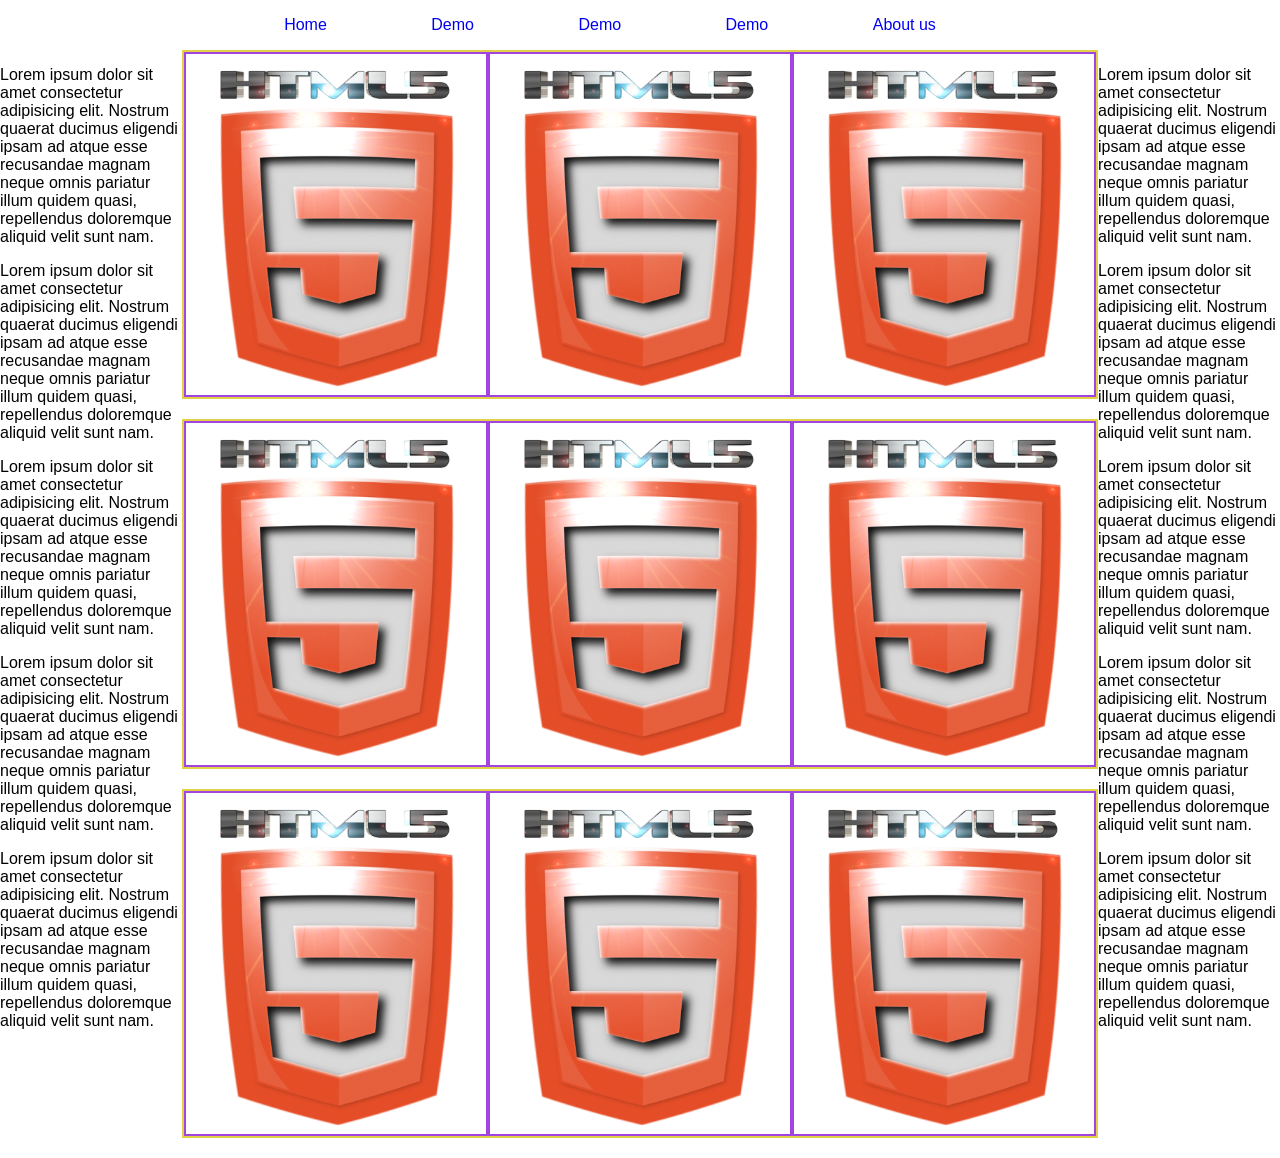
<file: index.html>
<!doctype html>
<html lang="en">
  <head>
    <meta charset="UTF-8" />
    <meta name="viewport" content="width=device-width, initial-scale=1.0" />
    <link rel="shortcut icon" href="favicon.png" type="image/x-icon" />
    <link rel="stylesheet" href="css/normalize.css" />
    <link rel="stylesheet" href="css/main.css" />
    <title>Bootsrap</title>
  </head>
  <body>
        <header class="header">
      <nav>
        <div class="menu">
          <div class="menu__item">
            <ul>
              <a href="index.html">
                <li>Home</li>
              </a>
              <a href="#">
                <li>Demo</li>
              </a>
              <a href="#">
                <li>Demo</li>
              </a>
              <a href="#">
                <li>Demo</li>
              </a>
              <a href="#">
                <li>About us</li>
              </a>
            </ul>
          </div>
        </div>
      </nav>
    </header>
    <div class="main">
    
    <div class="left-bar">
      <p>
        Lorem ipsum dolor sit amet consectetur adipisicing elit. Nostrum quaerat ducimus eligendi ipsam ad atque esse recusandae magnam neque omnis pariatur illum quidem quasi, repellendus doloremque aliquid velit sunt nam.
      </p>
      <p>
        Lorem ipsum dolor sit amet consectetur adipisicing elit. Nostrum quaerat ducimus eligendi ipsam ad atque esse recusandae magnam neque omnis pariatur illum quidem quasi, repellendus doloremque aliquid velit sunt nam.
      </p>
      <p>
        Lorem ipsum dolor sit amet consectetur adipisicing elit. Nostrum quaerat ducimus eligendi ipsam ad atque esse recusandae magnam neque omnis pariatur illum quidem quasi, repellendus doloremque aliquid velit sunt nam.
      </p>
      <p>
        Lorem ipsum dolor sit amet consectetur adipisicing elit. Nostrum quaerat ducimus eligendi ipsam ad atque esse recusandae magnam neque omnis pariatur illum quidem quasi, repellendus doloremque aliquid velit sunt nam.
      </p>
      <p>
        Lorem ipsum dolor sit amet consectetur adipisicing elit. Nostrum quaerat ducimus eligendi ipsam ad atque esse recusandae magnam neque omnis pariatur illum quidem quasi, repellendus doloremque aliquid velit sunt nam.
      </p>
    </div>
      <div class="block">
        <div class="block__row">
          <div class="block__column">
            <div>
              <img src="img/image 5.png" alt="" />
            </div>
          </div>
          <div class="block__column">
            <div>
              <img src="img/image 5.png" alt="" />
            </div>
          </div>
          <div class="block__column">
            <div>
              <img src="img/image 5.png" alt="" />
            </div>
          </div>
        </div>
        <div class="block__row">
          <div class="block__column">
            <div>
              <img src="img/image 5.png" alt="" />
            </div>
          </div>
          <div class="block__column">
            <div>
              <img src="img/image 5.png" alt="" />
            </div>
          </div>
          <div class="block__column">
            <div>
              <img src="img/image 5.png" alt="" />
            </div>
          </div>
        </div>
        <div class="block__row">
          <div class="block__column">
            <div>
              <img src="img/image 5.png" alt="" />
            </div>
          </div>
          <div class="block__column">
            <div>
              <img src="img/image 5.png" alt="" />
            </div>
          </div>
          <div class="block__column">
            <div>
              <img src="img/image 5.png" alt="" />
            </div>
            
          </div>
 
        </div>
      </div>
                <div class="right-bar">
      <p>
        Lorem ipsum dolor sit amet consectetur adipisicing elit. Nostrum quaerat ducimus eligendi ipsam ad atque esse recusandae magnam neque omnis pariatur illum quidem quasi, repellendus doloremque aliquid velit sunt nam.
      </p>
      <p>
        Lorem ipsum dolor sit amet consectetur adipisicing elit. Nostrum quaerat ducimus eligendi ipsam ad atque esse recusandae magnam neque omnis pariatur illum quidem quasi, repellendus doloremque aliquid velit sunt nam.
      </p>
      <p>
        Lorem ipsum dolor sit amet consectetur adipisicing elit. Nostrum quaerat ducimus eligendi ipsam ad atque esse recusandae magnam neque omnis pariatur illum quidem quasi, repellendus doloremque aliquid velit sunt nam.
      </p>
      <p>
        Lorem ipsum dolor sit amet consectetur adipisicing elit. Nostrum quaerat ducimus eligendi ipsam ad atque esse recusandae magnam neque omnis pariatur illum quidem quasi, repellendus doloremque aliquid velit sunt nam.
      </p>
      <p>
        Lorem ipsum dolor sit amet consectetur adipisicing elit. Nostrum quaerat ducimus eligendi ipsam ad atque esse recusandae magnam neque omnis pariatur illum quidem quasi, repellendus doloremque aliquid velit sunt nam.
      </p>
    </div>
    </div>
  </body>
</html>
</file>
<file: css/main.css>
a {
   text-decoration: none;
}
.wrapper {
   height: 100%;
   overflow: hidden;
   min-height: 100%;
   padding: 50px;
}

.main {
   display: flex;
   justify-content: space-between;
}

.block {
   /* text-align: center; */
}

.block__row {
   display: inline-flex;   
   border: 2px solid #e0d145;
   margin: 0px 0px 20px 0px;
}

.block__column {
   border: 2px solid #a245e0;
}

.block__item {
   background-color: #6ebb64;
   padding: 50px;
   font-size: 50px;
   color: white;
   font-weight: 700;
}

img {
   width: 300px;
}

.menu__item li {
   margin-right: 100px;
   display: inline;
   list-style-type: none ;
}

.menu__item ul {
   text-align: center;
}

.right-bar {
   display: inline;
}
</file>
